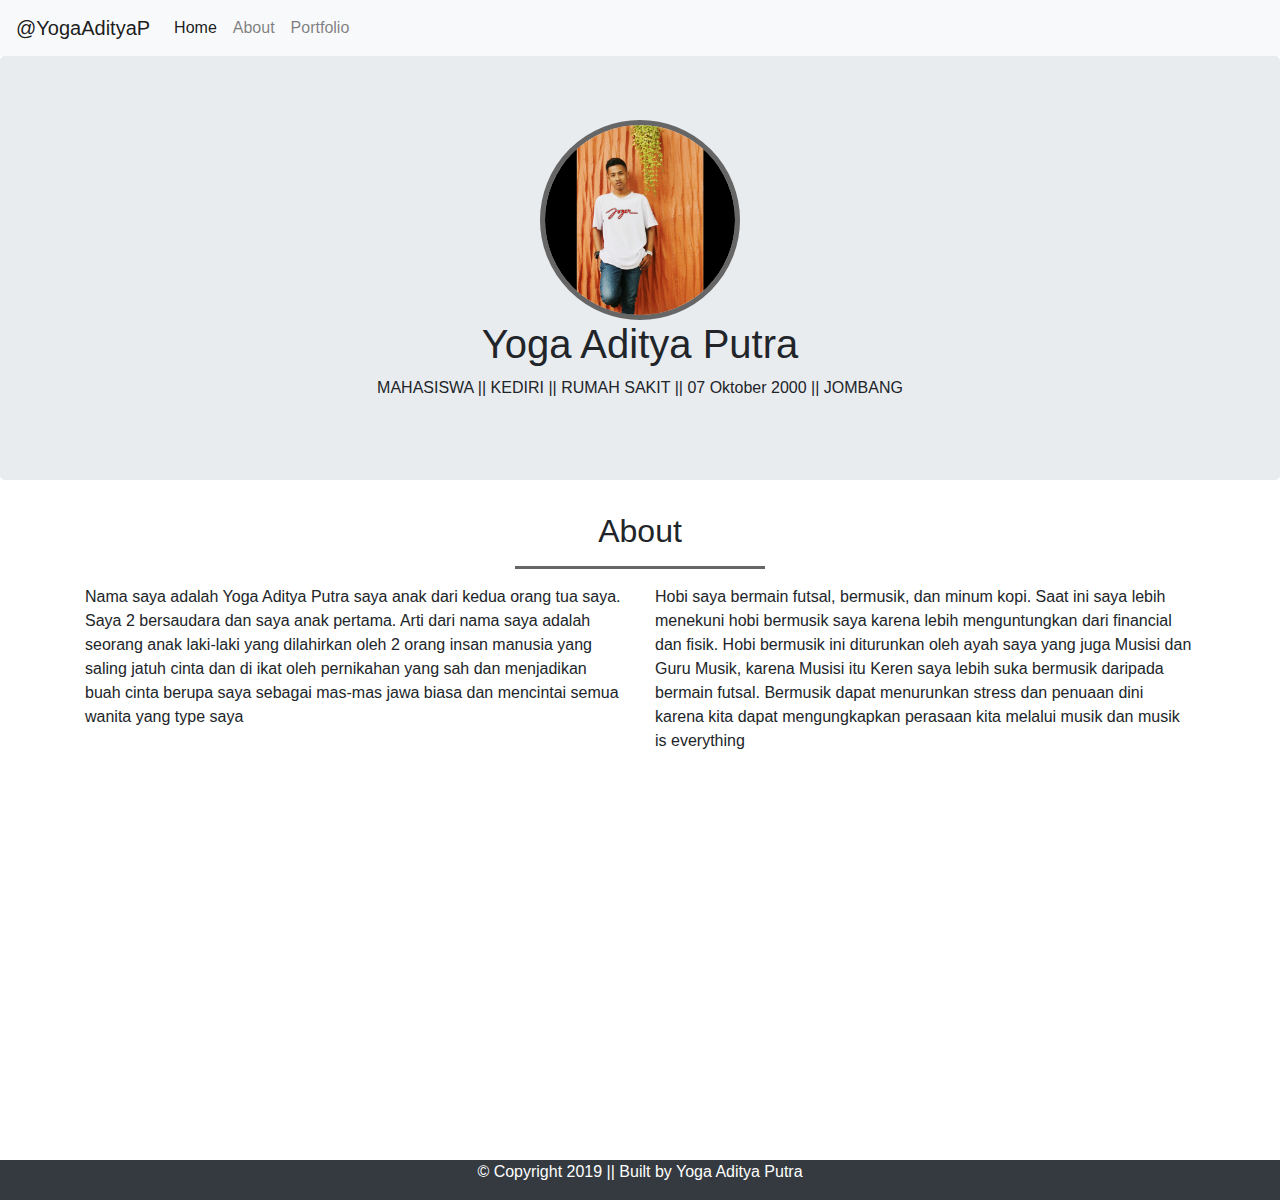
<file: index.html>
<!doctype html>
<html lang="en">
  <head>
    <!-- Required meta tags -->
    <meta charset="utf-8">
    <meta name="viewport" content="width=device-width, initial-scale=1, shrink-to-fit=no">

    <!-- Bootstrap CSS -->
    <link rel="stylesheet" href="https://stackpath.bootstrapcdn.com/bootstrap/4.3.1/css/bootstrap.min.css" integrity="sha384-ggOyR0iXCbMQv3Xipma34MD+dH/1fQ784/j6cY/iJTQUOhcWr7x9JvoRxT2MZw1T" crossorigin="anonymous">
    <link rel="stylesheet" href="css/style.css">
  
    <title>My Portofolio</title>
  </head>
  <body> 
      <nav class="navbar navbar-expand-lg navbar-light bg-light">
  <a class="navbar-brand" href="">@YogaAdityaP</a>
  <button class="navbar-toggler" type="button" data-toggle="collapse" data-target="#navbarNavAltMarkup" aria-controls="navbarNavAltMarkup" aria-expanded="false" aria-label="Toggle navigation">
    <span class="navbar-toggler-icon"></span>
  </button>
  <div class="collapse navbar-collapse" id="navbarNavAltMarkup">
    <div class="navbar-nav">
      <a class="nav-item nav-link active" href="#home">Home <span class="sr-only">(current)</span></a>
      <a class="nav-item nav-link" href="#about">About</a>
      <a class="nav-item nav-link" href="#portfolio">Portfolio</a>
    </div>
  </div>
</nav>
      <!--jumbotron-->
      <div class="jumbotron text-center">
          <span id='home'></span>
          <img src="img/1.jpg" class="rounded-circle">
          <h1>Yoga Aditya Putra</h1>
          <p>MAHASISWA || KEDIRI || RUMAH SAKIT || 07 Oktober 2000 || JOMBANG </p> 
      </div>
      <!--akhir jumbotron-->
<!--About-->
      <section class="about" id="about">
          <div class="container">
              <span id='about'></span>
              <div class="row">
                  <div class="col-sm-12">
                    <h2 class="text-center">About</h2>
                      <hr>
                  </div> 
              </div>
              
              <div class="row">
                  <div class="col-sm-6">
                  <p>Nama saya adalah Yoga Aditya Putra saya anak dari kedua orang tua saya. Saya 2 bersaudara dan saya anak pertama. Arti dari nama saya adalah seorang anak laki-laki yang dilahirkan oleh 2 orang insan manusia yang saling jatuh cinta dan di ikat oleh pernikahan yang sah dan menjadikan buah cinta berupa saya sebagai mas-mas jawa biasa dan mencintai semua wanita yang type saya </p>
                  </div>
                  <div class="col-sm-6">
                  <p>Hobi saya bermain futsal, bermusik, dan minum kopi. Saat ini saya lebih menekuni hobi bermusik saya karena lebih menguntungkan dari financial dan fisik. Hobi bermusik ini diturunkan oleh ayah saya yang juga Musisi dan Guru Musik, karena Musisi itu Keren saya lebih suka bermusik daripada bermain futsal. Bermusik dapat menurunkan stress dan penuaan dini karena kita dapat mengungkapkan perasaan kita melalui musik dan musik is everything</p>
                  </div>
              </div> 
          </div>
      </section>
<!--Akhir-->
      
<!--footer-->
    <footer class="bg-dark text-white text-center mt-5">
        <div class="container">
            <div class="row">
                <div class="col text-center">
                    <p>&copy; Copyright 2019 || Built by <a>Yoga Aditya Putra</a></p>
                </div>
            </div>
        </div>
    </footer>
<!--akhir-->
    

    <!-- Optional JavaScript -->
    <!-- jQuery first, then Popper.js, then Bootstrap JS -->
    <script src="https://code.jquery.com/jquery-3.3.1.slim.min.js" integrity="sha384-q8i/X+965DzO0rT7abK41JStQIAqVgRVzpbzo5smXKp4YfRvH+8abtTE1Pi6jizo" crossorigin="anonymous"></script>
    <script src="https://cdnjs.cloudflare.com/ajax/libs/popper.js/1.14.7/umd/popper.min.js" integrity="sha384-UO2eT0CpHqdSJQ6hJty5KVphtPhzWj9WO1clHTMGa3JDZwrnQq4sF86dIHNDz0W1" crossorigin="anonymous"></script>
    <script src="https://stackpath.bootstrapcdn.com/bootstrap/4.3.1/js/bootstrap.min.js" integrity="sha384-JjSmVgyd0p3pXB1rRibZUAYoIIy6OrQ6VrjIEaFf/nJGzIxFDsf4x0xIM+B07jRM" crossorigin="anonymous"></script>
  </body>
</html>
</file>
<file: css/style.css>
.jumbotron img{
    width: 200px;
    border: 5px solid #666;
}

hr{
    width: 250px;
    border-top: 3px solid #666;
}

section {
    min-height: 600px;
}

.portfolio{
    background-color: #eee;
}
</file>
